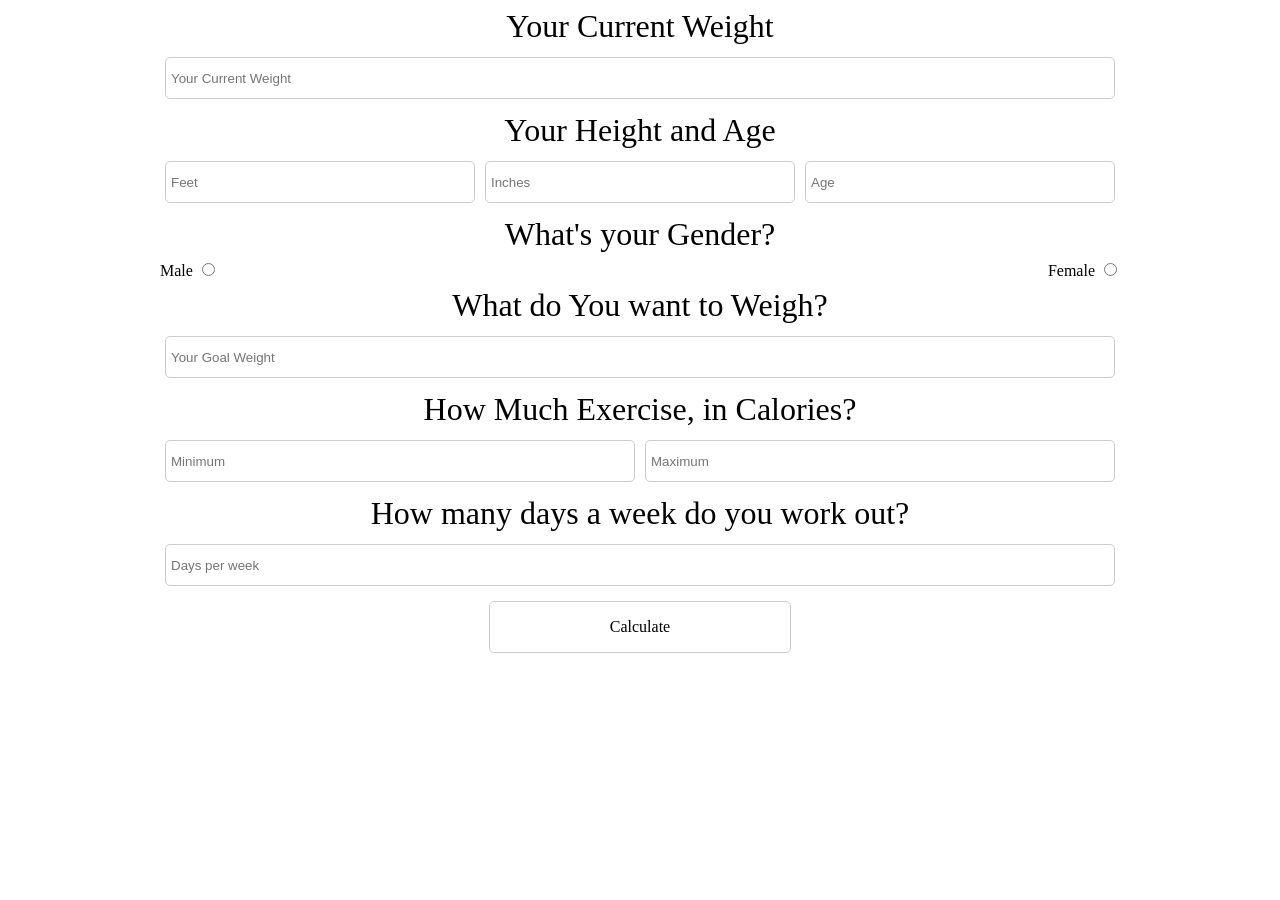
<file: src/index.html>
<!DOCTYPE html>
<html>
    <head>
        <script data-main="js/config" src="js/lib/require.js"></script>
        <link rel="stylesheet" type="text/css" href="css/reset.css">
        <link rel="stylesheet" type="text/css" href="css/style.css">
    </head>
    <body>
        <div id="container"></div>
    </body>
</html>
</file>
<file: src/css/style.css>
#container{
  width: 960px;
  margin: auto;
}

.output-table{
  display: flex;
  flex-direction: column;
  flex-wrap: nowrap;
  flex-flow: space-between;
  justify-content: space-between;
  align-items: stretch;
  align-content: space-between;
}

.output-table section{
  flex-grow: 1;
  display: flex;
  flex-direction: row;
  flex-wrap: nowrap;
  flex-flow: space-between;
  justify-content: space-between;
  align-items: stretch;
  align-content: space-between;
}

.output-table section output{
  text-align: center;
  flex-grow: 1;
  flex-basis: 0;
}

h2{
  text-align: center;
  font-size: 32px;
  margin: 10px 0;
}

.personal-stats section{
  display: flex;
  flex-direction: row;
  flex-wrap: nowrap;
  flex-flow: space-between;
  justify-content: space-between;
  align-items: stretch;
  align-content: space-between;
}

.personal-stats section input[type="text"]{
  flex-grow:1;
  height: 40px;
  margin: 5px;
  padding: 0 5px;
  border-radius: 5px;
  border: 1px solid #ccc;
}

.get-results{
  width: 300px;
  height: 50px;
  line-height: 50px;
  text-align: center;
  border-radius: 5px;
  border: 1px solid #ccc;
  margin: 10px auto;
  cursor: pointer;
}
</file>
